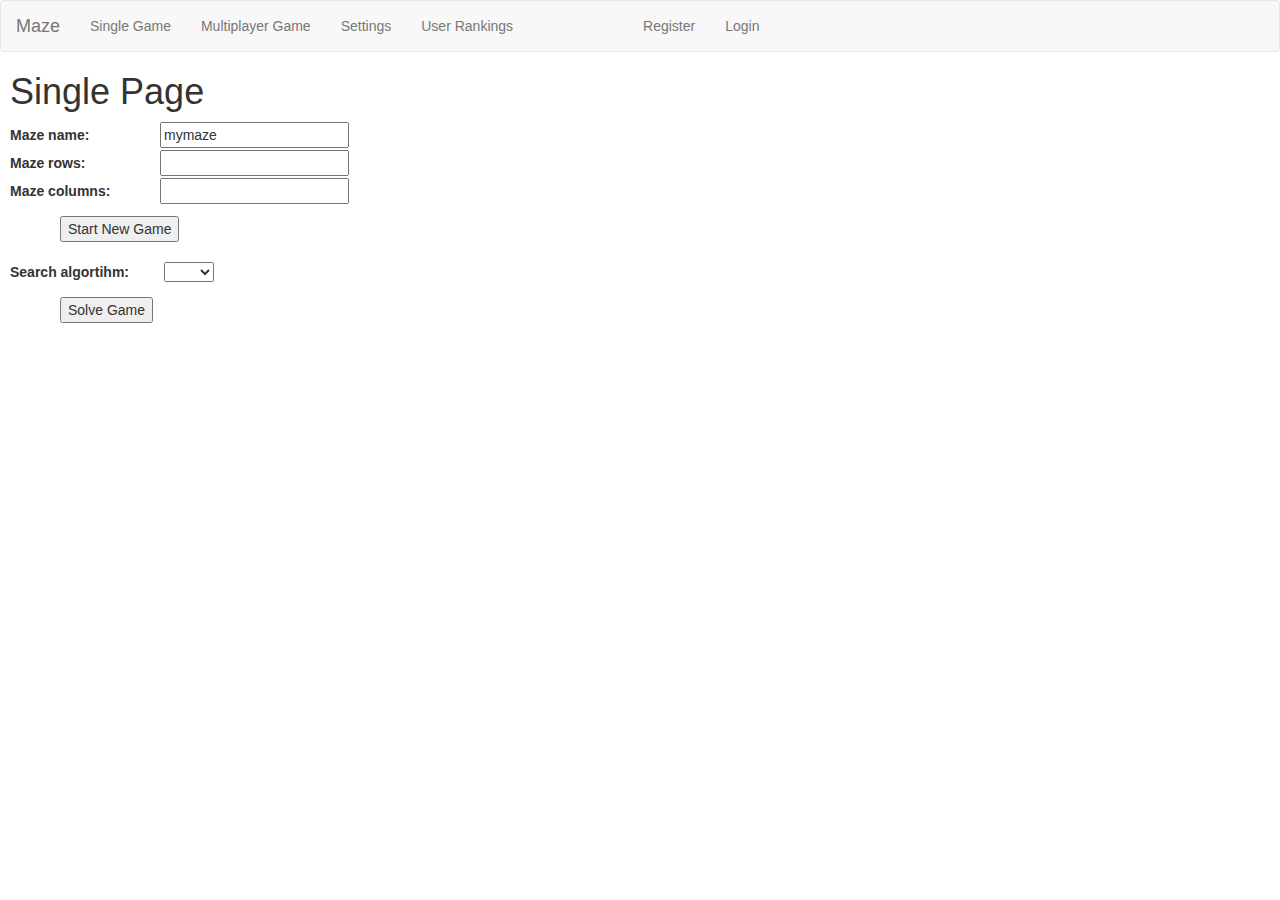
<file: EX3/html/SingelPage.html>
﻿<!DOCTYPE html>
<html>
<head>
    <meta charset="utf-8" />
    <title>Single Page</title>
    <link href="../Styles/bootstrap.css" rel="stylesheet" />
    <link href="../Styles/menuStyle.css" rel="stylesheet" />
   
</head>
<body>
    <div style="float:left">
        <label>Maze name: </label><input id="mazeName" type="text" /><br />
        <label>Maze rows: </label><input id="mazeRows" type="number" /><br />
        <label>Maze columns: </label><input id="mazeCols" type="number" /><br />
        <input class="buttonClass" id="start" onclick="startGame()" type="button" value="Start New Game" /><br /><br />

        <label>Search algortihm: </label>
        <select id="searchAlgo">
            <option value="0">BFS</option>
            <option value="1">DFS</option>
        </select><br />

        <input class="buttonClass" id="solve" onclick="solve()" type="button" value="Solve Game" /><br />
        <label id="winLabel" style="width:220px; margin-top: 50px" ></label>
    </div>

    <div style="float:right;"><!--  width:600px; height:600px; position:relative -->
        <canvas id="mazeCanvas" width="600" height="600" ></canvas>
    </div>

    <script src="../scripts/jquery-3.2.1.js"></script>
    <script src="../scripts/bootstrap-3.3.7-dist/js/bootstrap.js"></script>
    <script src="../scripts/Menu.js"></script>
    <script src="../scripts/jquery.mazeBoard.js"></script>
    <script src="../scripts/singlePlay.js"></script>
</body>
</html>
</file>
<file: EX3/Styles/menuStyle.css>
﻿
label {
    width: 150px;
    margin-left: 10px;
    }

.buttonClass {
    margin-left: 60px;
    margin-top: 10px;
}
</file>
